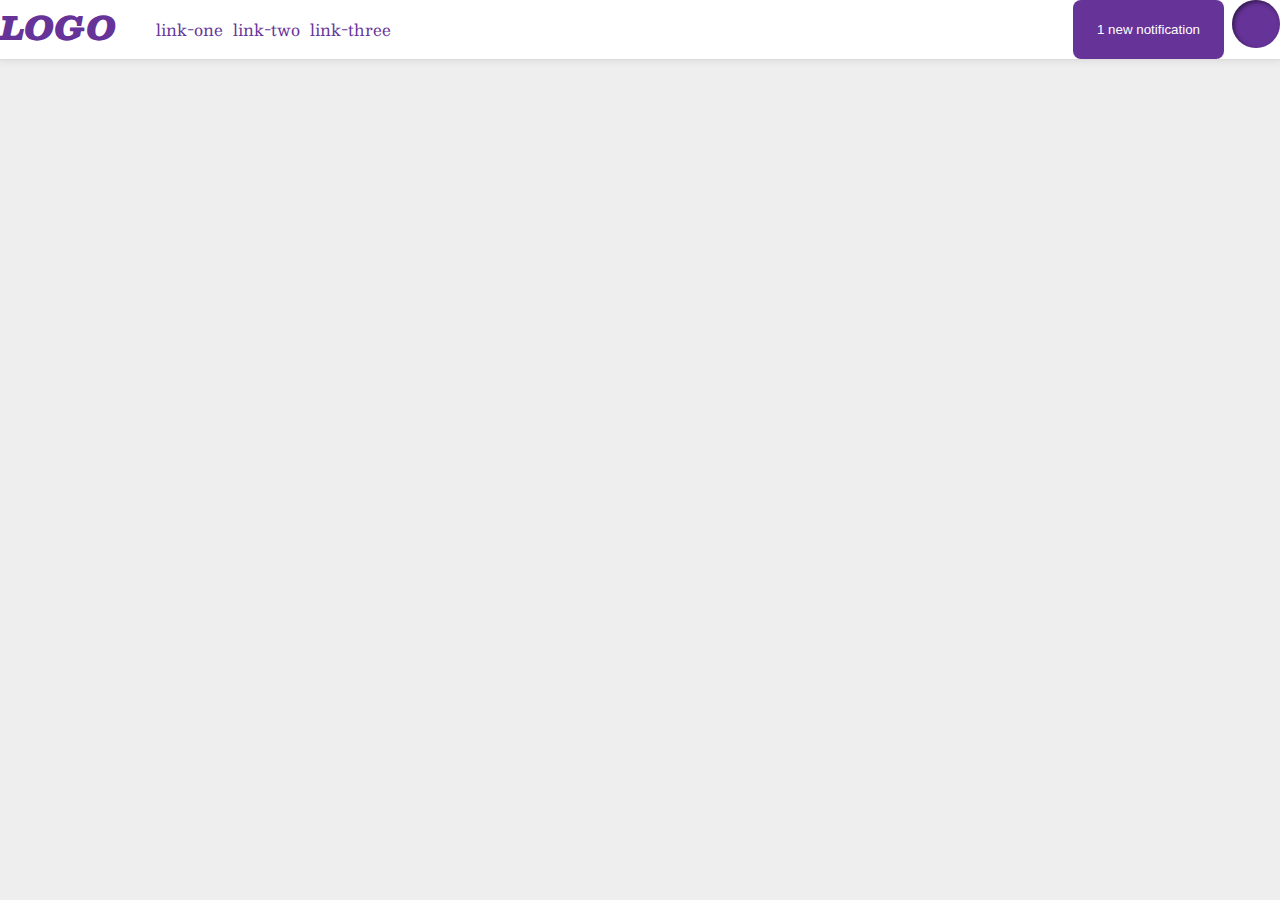
<file: flex/03-flex-header-2/index.html>
<!DOCTYPE html>
<html lang="en">
  <head>
    <meta charset="UTF-8">
    <meta http-equiv="X-UA-Compatible" content="IE=edge">
    <meta name="viewport" content="width=device-width, initial-scale=1.0">
    <title>Flex Header 2</title>
    <link rel="stylesheet" href="style.css">
  </head>
  <body>
    <div class="header">
      <div class="right-side">
        <div class="logo">
          LOGO
        </div>
        <ul class="links">
          <li><a href="google.com">link-one</a></li>
          <li><a href="google.com">link-two</a></li>
          <li><a href="google.com">link-three</a></li>
        </ul>
      </div>
      <div class="left-side">
        <button class="notifications">
          1 new notification
        </button>
        <div class="profile-image"></div>
      </div>
    </div>
  </body>
</html>
</file>
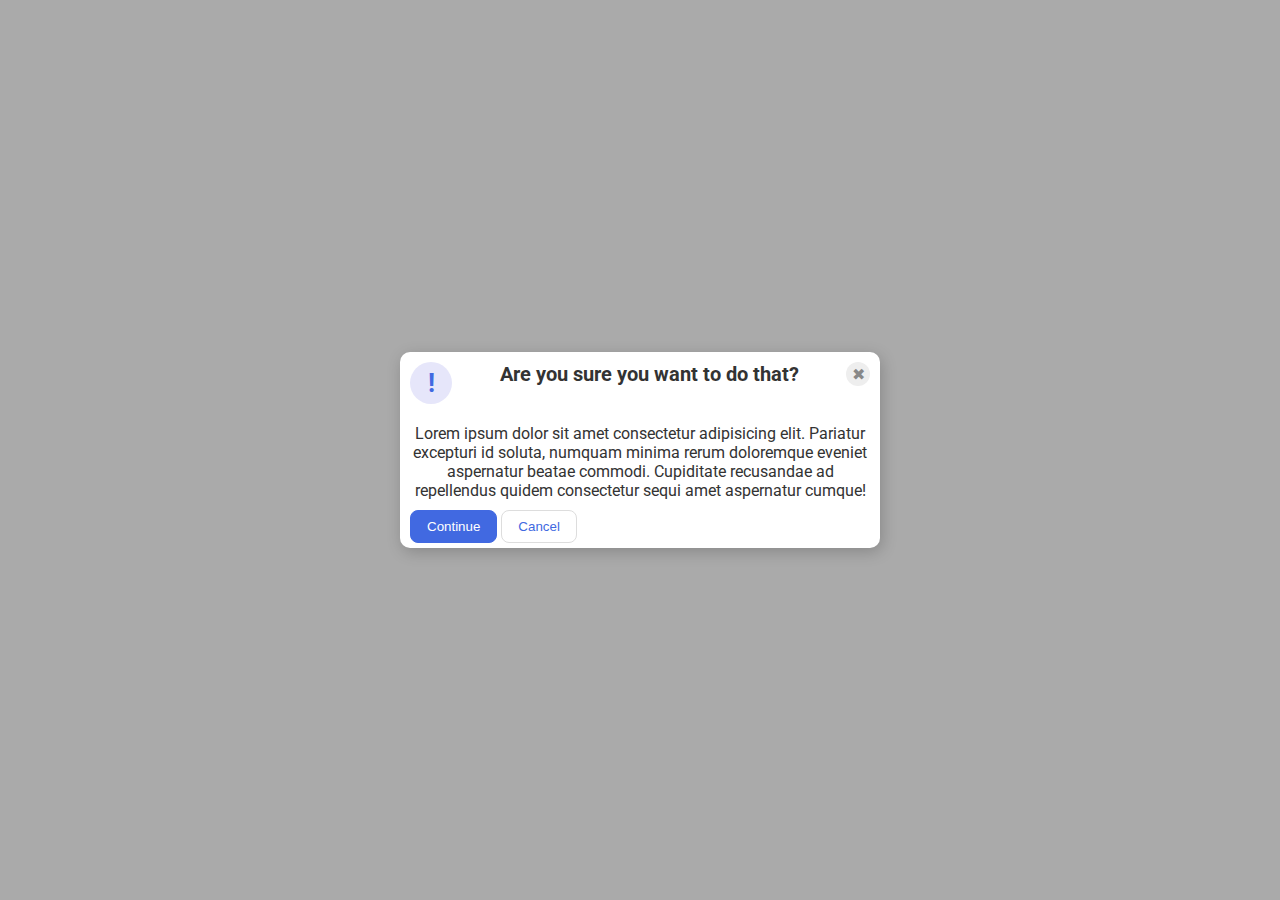
<file: flex/05-flex-modal/index.html>
<!DOCTYPE html>
<html lang="en">
  <head>
    <meta charset="UTF-8">
    <meta http-equiv="X-UA-Compatible" content="IE=edge">
    <meta name="viewport" content="width=device-width, initial-scale=1.0">
    <link rel="stylesheet" href="style.css">
    <title>Modal</title>
  </head>
  <body>
    <div class="modal">
      <div class="title">
        <div class="icon">!</div>
        <div class="header">Are you sure you want to do that?</div>
        <div class="close-button">✖</div>
      </div>
      <div class="text">Lorem ipsum dolor sit amet consectetur adipisicing elit. Pariatur excepturi id soluta, numquam minima rerum doloremque eveniet aspernatur beatae commodi. Cupiditate recusandae ad repellendus quidem consectetur sequi amet aspernatur cumque!</div>
      <button class="continue">Continue</button>
      <button class="cancel">Cancel</button>
    </div>
  </body>
</html>
</file>
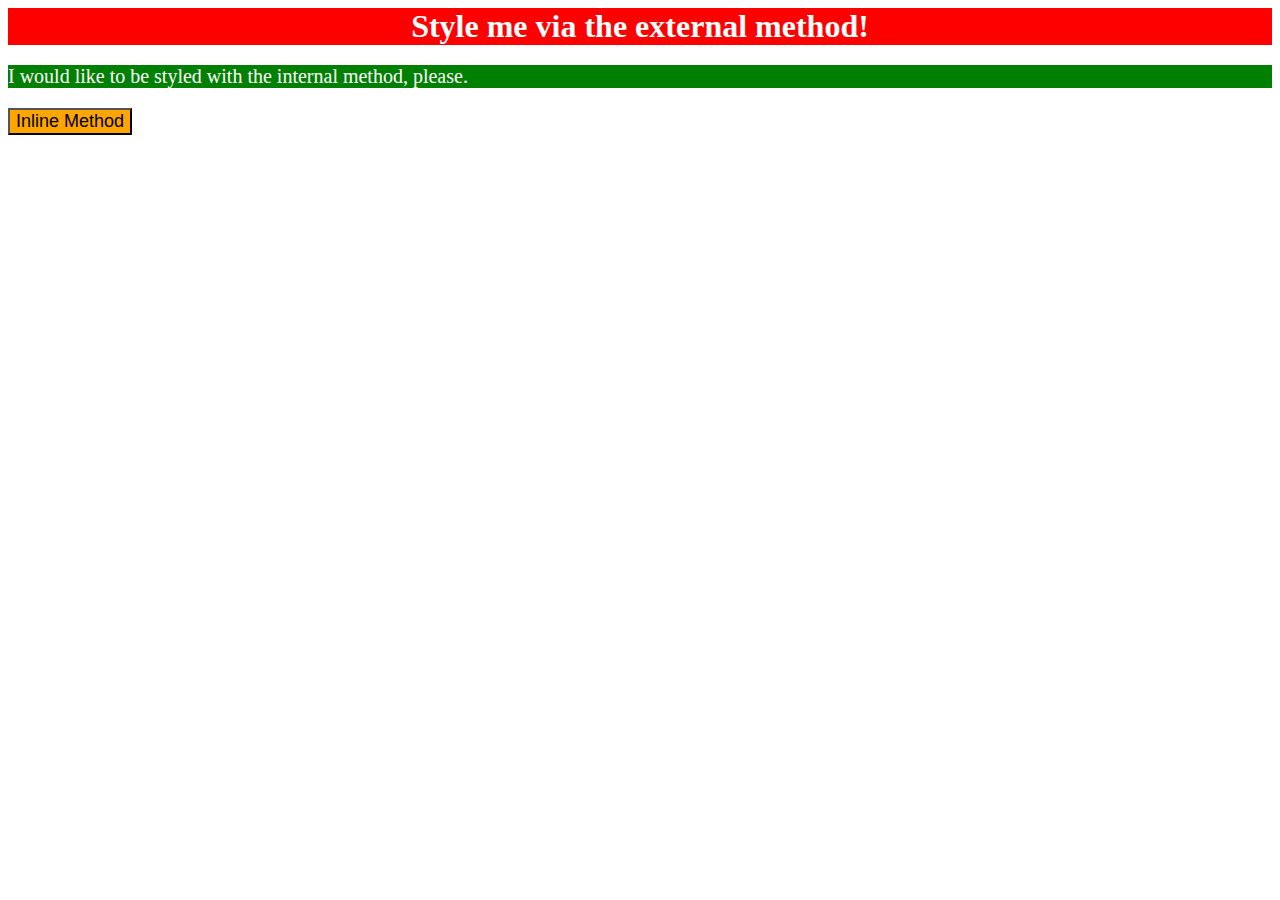
<file: foundations/01-css-methods/index.html>
<!DOCTYPE html>
<html lang="en">
  <head>
    <meta charset="UTF-8">
    <meta http-equiv="X-UA-Compatible" content="IE=edge">
    <meta name="viewport" content="width=device-width, initial-scale=1.0">
    <title>Methods for Adding CSS</title>
    <link rel="stylesheet" href="styles.css">
    <style>
      p {
        color:white;
        background-color: green;
        font-size: 20px;
        
      }
    </style>
  </head>
  <body>
    <div>Style me via the external method!</div>
    <p>I would like to be styled with the internal method, please.</p>
    <button style="color:black; background-color: orange; font-size:18px;">Inline Method</button>
  </body>
</html>
</file>
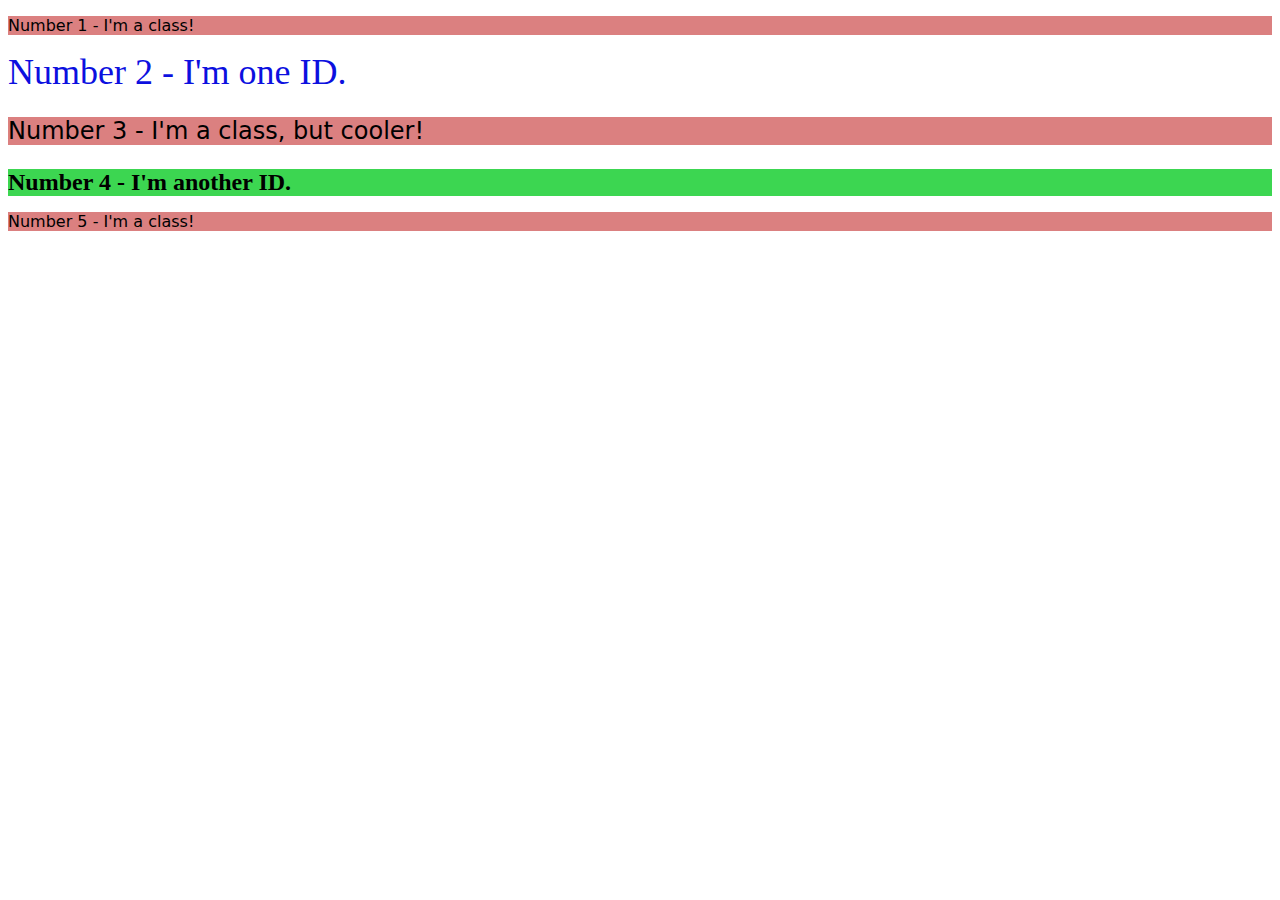
<file: foundations/02-class-id-selectors/index.html>
<!DOCTYPE html>
<html lang="en">
  <head>
    <meta charset="UTF-8">
    <meta http-equiv="X-UA-Compatible" content="IE=edge">
    <meta name="viewport" content="width=device-width, initial-scale=1.0">
    <title>Class and ID Selectors</title>
    <link rel="stylesheet" href="style.css">
  </head>
  <body>
    <p class="p">Number 1 - I'm a class!</p>
    <div id="d1">Number 2 - I'm one ID.</div>
    <p class="p p1">Number 3 - I'm a class, but cooler!</p>
    <div id="d2" class="p1">Number 4 - I'm another ID.</div>
    <p class="p">Number 5 - I'm a class!</p>
  </body>
</html>
</file>
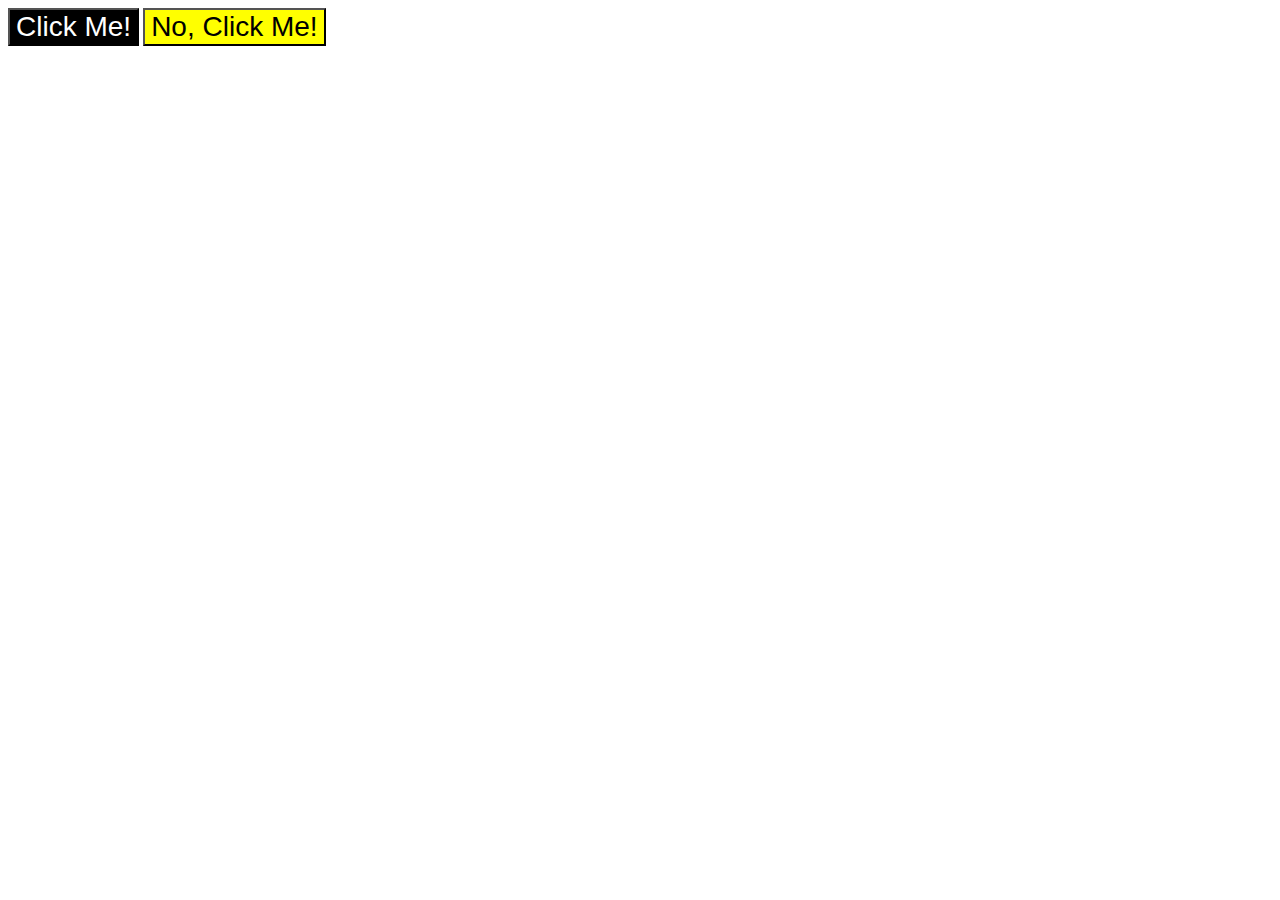
<file: foundations/03-grouping-selectors/index.html>
<!DOCTYPE html>
<html lang="en">
  <head>
    <meta charset="UTF-8">
    <meta http-equiv="X-UA-Compatible" content="IE=edge">
    <meta name="viewport" content="width=device-width, initial-scale=1.0">
    <title>Grouping Selectors</title>
    <link rel="stylesheet" href="style.css">
  </head>
  <body>
    <button class="b1">Click Me!</button>
    <button class="b2">No, Click Me!</button>
  </body>
</html>
</file>
<file: flex/03-flex-header-2/style.css>
/* this is some magical font-importing.  
you'll learn about it later. */
@import url('https://fonts.googleapis.com/css2?family=Besley:ital,wght@0,400;1,900&display=swap');

body {
  margin: 0;
  background: #eee;
  font-family: Besley, serif;
}

.header {
  background: white;
  border-bottom: 1px solid #ddd;
  box-shadow: 0 0 8px rgba(0,0,0,.1);
  display: flex;
  justify-content: space-between;
}

.profile-image {
  background: rebeccapurple;
  box-shadow: inset 2px 2px 4px rgba(0,0,0,.5);
  border-radius: 50%;
  width: 48px;
  height: 48px;
}

.logo {
  color: rebeccapurple;
  font-size: 32px;
  font-weight: 900;
  font-style: italic;
}

button {
  border: none;
  border-radius: 8px;
  background: rebeccapurple;
  color: white;
  padding: 8px 24px;
}

a {
  /* this removes the line under our links */
  text-decoration: none;
  color: rebeccapurple;
  flex:1;
}

ul {
  list-style-type: none;
  display: flex;
  gap: 10px;
}

.right-side{
  display: flex;
}

.left-side{
  display: flex;
  gap:8px;
  justify-content: flex-end;
}
</file>
<file: flex/05-flex-modal/style.css>
@import url('https://fonts.googleapis.com/css2?family=Roboto:wght@400;700&display=swap');

html, body {
  height: 100%;
}

body {
  font-family: Roboto, sans-serif;
  margin: 0;
  background: #aaa;
  color: #333;
  /* I'll give you this one for free lol */
  display: flex;
  align-items: center;
  justify-content: center;
}

.modal {
  background: white;
  width: 480px;
  border-radius: 10px;
  box-shadow: 2px 4px 16px rgba(0,0,0,.2);
}

.icon {
  color: royalblue;
  font-size: 26px;
  font-weight: 700;
  background: lavender;
  width: 42px;
  height: 42px;
  border-radius: 50%;
  display: flex;
  align-items: center;
  justify-content: center;
}

.close-button {
  background: #eee;
  border-radius: 50%;
  color: #888;
  font-weight: 400;
  font-size: 16px;
  height: 24px;
  width: 24px;
  display: flex;
  align-items: center;
  justify-content: center;
}

button {
  padding: 8px 16px;
  border-radius: 8px;
  margin-bottom: 5px;
}

button.continue {
  background: royalblue;
  border: 1px solid royalblue;
  color: white;
  margin-left: 10px;
}

button.cancel {
  background: white;
  border: 1px solid #ddd;
  color: royalblue;
}

.title{
  display:flex;
  justify-content: space-between;
  padding: 10px;
}

.header{
  font-weight: bold;
  font-size: 20px;
}

.text{
  padding: 10px;
  text-align:center;
  margin: auto;
}

.icon{
  flex: 0 0 auto;
}
</file>
<file: foundations/01-css-methods/styles.css>
div {
    color:white;
    background-color:red;
    font-size: 32px;
    text-align: center;
    font-weight: bold;
}
</file>
<file: foundations/02-class-id-selectors/style.css>
.p{
    background-color: rgb(219, 128, 128);
    font-family: Verdana,"DejaVu Sans",sans-serif;
}

#d1 {
    font-size: 36px;
    color: rgb(12, 16, 223)
}

#d2 {
    background-color: rgb(60, 214, 81);
    font-weight: bold;
}

.p1 {
    font-size: 24px;
}
</file>
<file: foundations/03-grouping-selectors/style.css>
.b1{
    color:white;
    background-color: black;
}
.b2{
    background-color: yellow;
}

.b1, .b2{
    font-size:28px;
    font-family: Helvetica, 'Times New Roman',sans-serif;
}
</file>
